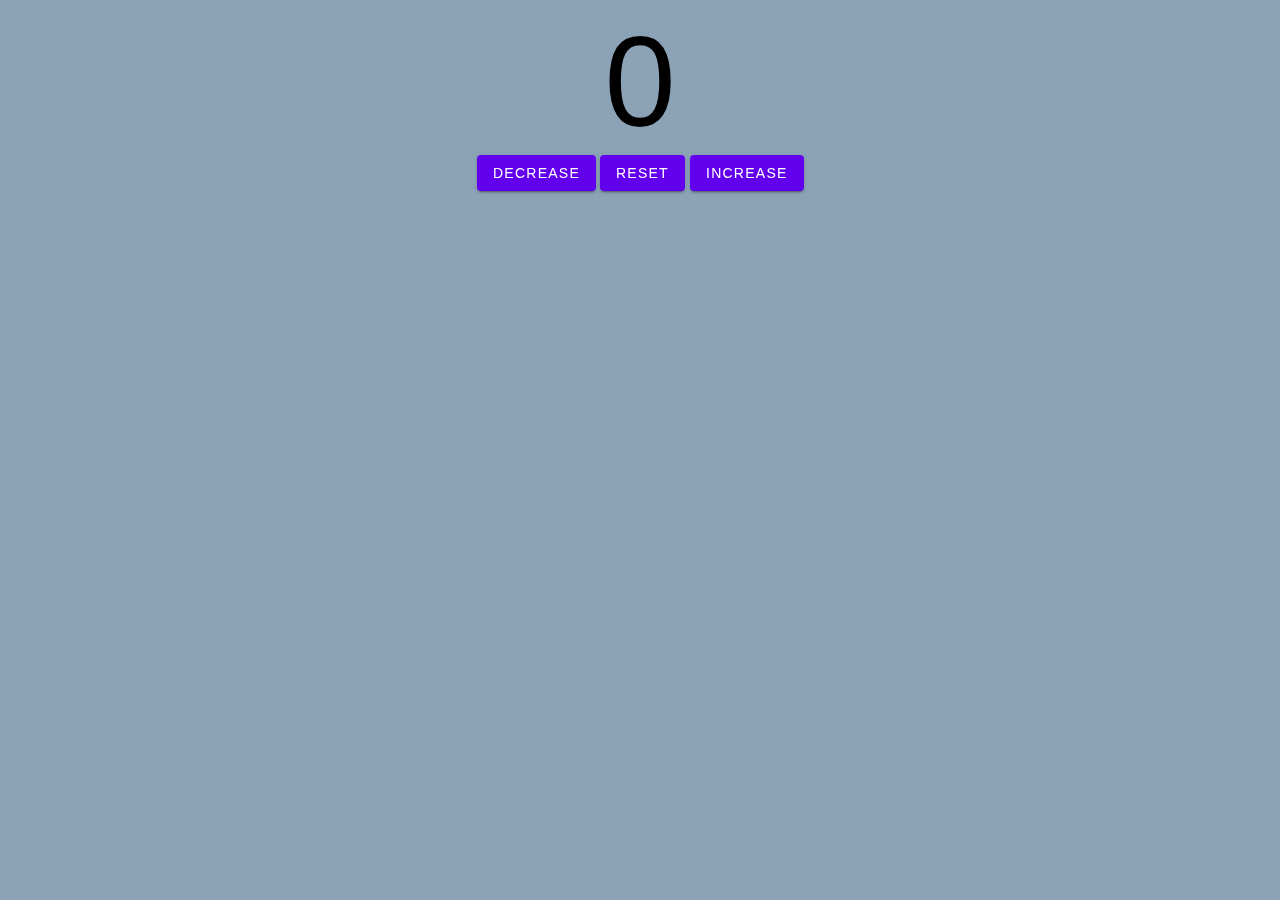
<file: counter.html>
<!DOCTYPE html>
<html lang="en">
<head>
    <meta charset="UTF-8">
    <meta name="viewport" content="width=device-width, initial-scale=1.0">
    <title>Document</title>
    <link rel="stylesheet" href="counterstyle.css">
</head>
<body>
    <div id="counter">0</div>

    <div id="buttons">
        <button class="button-61" id="decrease">decrease</button>
        <button class="button-61" id="reset">reset</button>
        <button class="button-61" id="increase">increase</button>
    </div>


    <script src="counter.js"></script>
</body>
</html>
</file>
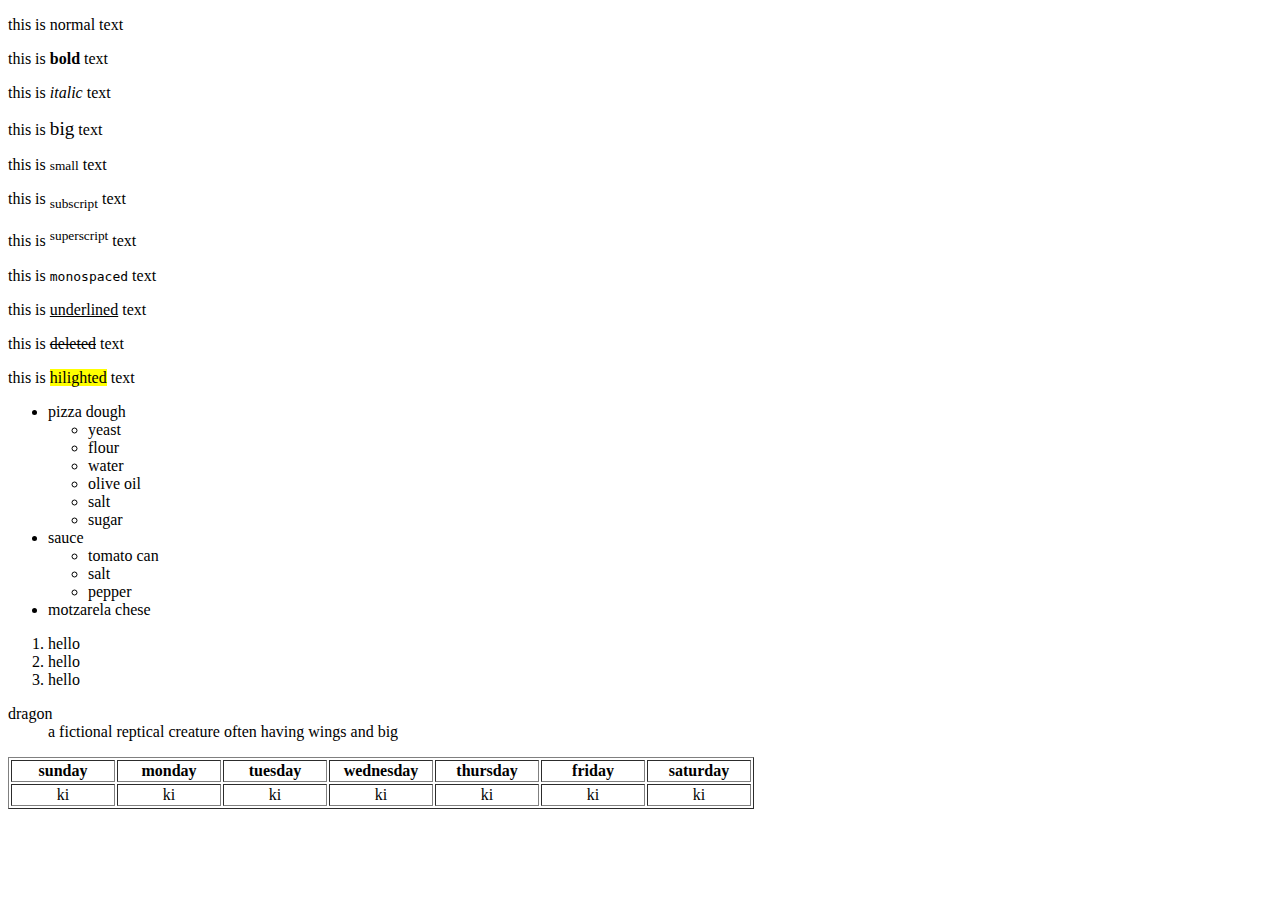
<file: formats.html>
<!DOCTYPE html>
<html lang="en">
<head>
    <meta charset="UTF-8">
    <meta name="viewport" content="width=device-width, initial-scale=1.0">
    <title>Document</title>
</head>
<body>
    
<p>this is normal text</p>
<p>this is <b>bold</b> text</p>
<p>this is <i>italic</i> text</p>
<p>this is <big>big</big> text</p>
<p>this is <small>small</small> text</p>
<p>this is <sub>subscript</sub> text</p>
<p>this is <sup>superscript</sup> text</p>
<p>this is <tt>monospaced</tt> text</p>
<p>this is <u>underlined</u> text</p>
<p>this is <del>deleted</del> text</p>
<p>this is <mark>hilighted</mark> text</p>

<!-- 
types of lists:
1. ordered list : ol
2. unordered list : ul
3. discription list : 


-->

<ul>
    <li>pizza dough</li> <ul>
        <li>yeast</li>
        <li>flour</li>
        <li>water</li>
        <li>olive oil</li>
        <li>salt</li>
        <li>sugar</li>
    </ul>
    <li>sauce</li> <ul>
        <li>tomato can</li>
        <li>salt</li>
        <li>pepper</li>
    </ul>
    <li>motzarela chese</li>
    

</ul>


<ol>
    <li>hello</li>
    <li>hello</li>
    <li>hello</li>
</ol>

<dl>
    <dt>dragon</dt>
    <dd>a fictional reptical creature often having wings and big</dd>

</dl>
<table border="1" >
    <tr align="center">
        <th width="100">sunday</th>
        <th width="100">monday</th>
        <th width="100">tuesday</th>
        <th width="100">wednesday</th>
        <th width="100">thursday</th>
        <th width="100">friday</th>
        <th width="100">saturday</th>
    </tr>
    <tr align="center">
        <td>ki</td>
        <td>ki</td>
        <td>ki</td>
        <td>ki</td>
        <td>ki</td>
        <td>ki</td>
        <td>ki</td>
    </tr>
</table>
</body>
</html>
</file>
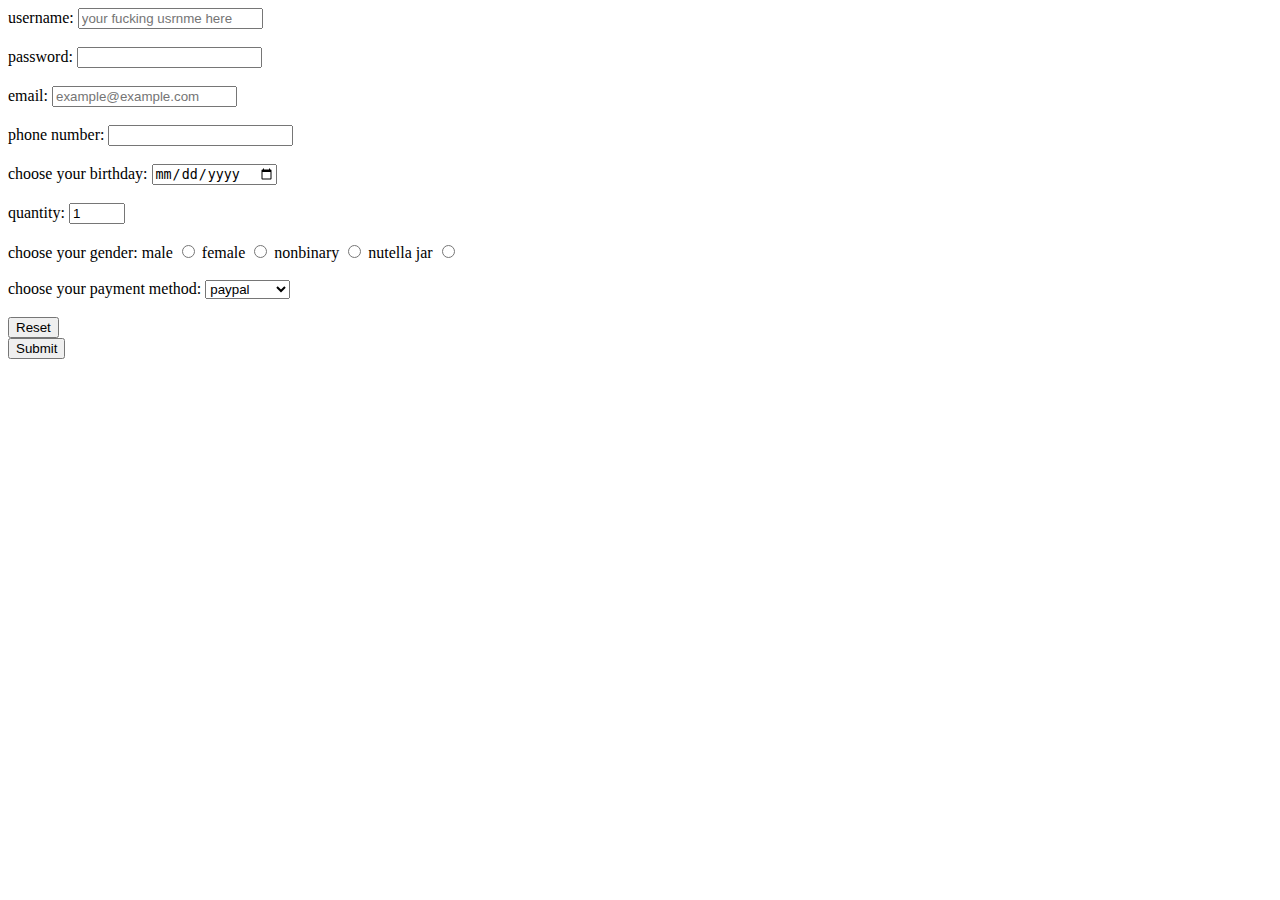
<file: forms.html>
<!DOCTYPE html>
<html lang="en">
<head>
    <meta charset="UTF-8">
    <meta name="viewport" content="width=device-width, initial-scale=1.0">
    <title>Document</title>
</head>
<body>
    <form action="" method="post">

        <label for="username">username:</label>
        <input type="text" id="username" minlength="5" maxlength="18" placeholder="your fucking usrnme here"><br><br>
        
        <label for="password">password:</label>
        <input type="password" id="password" minlength="8" maxlength="25"><br><br>
        
        <label for="email">email:</label>
        <input type="email" id="email" placeholder="example@example.com"><br><br>

        <label for="phone">phone number:</label>
        <input type="text" id="phone" pattern="[0]{1}[9]{1}[0-9]{9}"><br><br>

        <label for="bday">choose your birthday:</label>
        <input type="date" id="bday"><br><br>

        <label for="quantity">quantity:</label>
        <input type="number" id="quantity" min="1" max="99" value="1"><br><br>

        <label for="title">choose your gender:</label>

        <label for="t1">male</label>
        <input type="radio" name="title" id="t1">
        <label for="t2">female</label>
        <input type="radio" name="title" id="t2">
        <label for="t3">nonbinary</label>
        <input type="radio" name="title" id="t3">
        <label for="t4">nutella jar</label>
        <input type="radio" name="title" id="t4"><br><br>

        <label for="payment">choose your payment method:</label>
        <select name="" id="payment">
            <option value="paypal">paypal</option>
            <option value="cash">cash</option>
            <option value="creditCard">credit card</option>
            <option value="kidney">kidney</option>
            <option value="mom">your mom</option>

        </select><br><br>
       
       
       
        <input type="reset"><br>
        <input type="submit">
    
    </form>
</body>
</html>
</file>
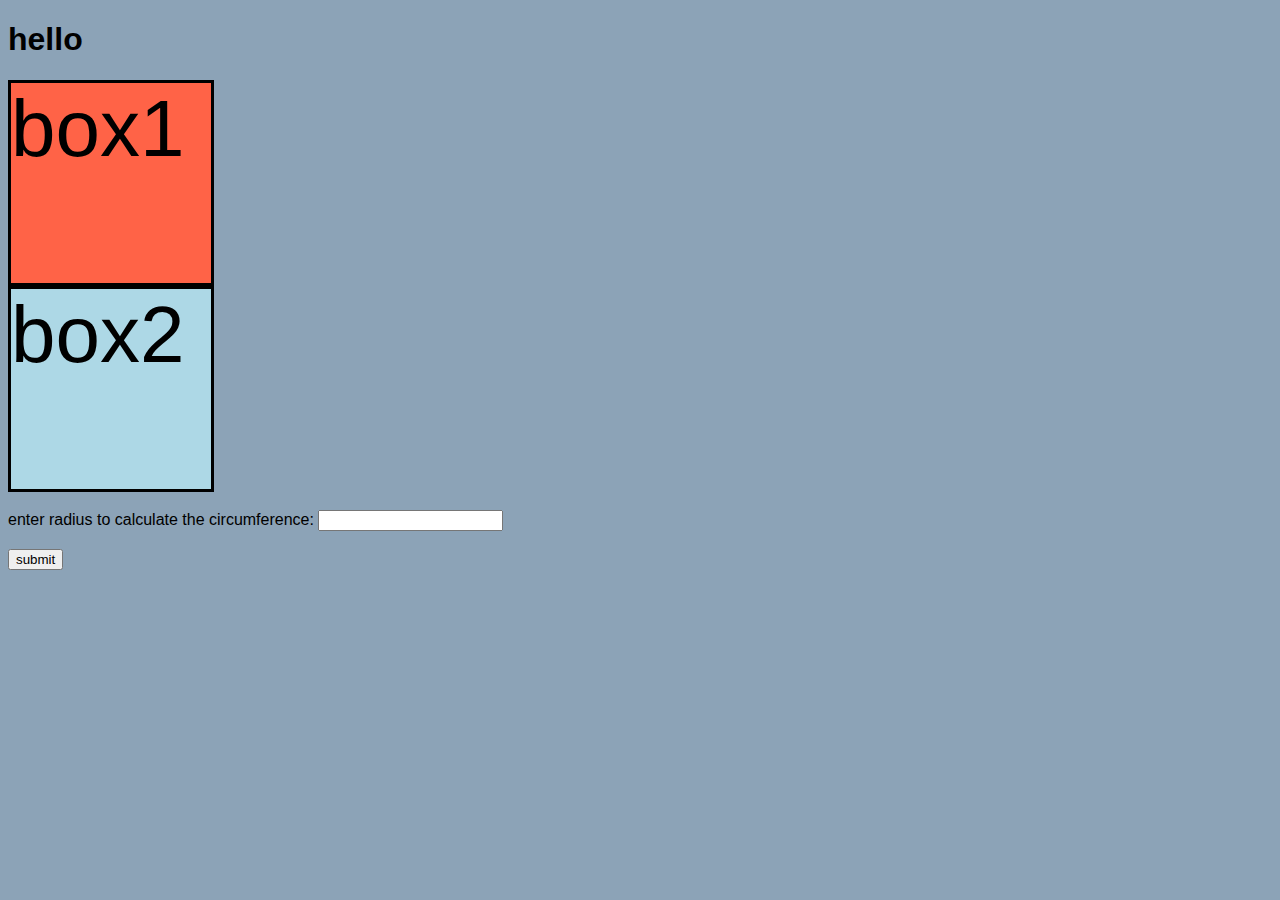
<file: js.html>
<!DOCTYPE html>
<html lang="en">
<head>
    <meta charset="UTF-8">
    <meta name="viewport" content="width=device-width, initial-scale=1.0">
    <title>Document</title>
    <link rel="stylesheet" href="style3.css">
</head>
<body>



    <h1>hello</h1>
    <div class="box" id="b1" style="font-size: 5em; width: 200px; height: 200px; display:flex;">box1</div>
    <div class="box" id="b2" style="display: flex;">box2</div><br>



    <label for="radius">enter radius to calculate the circumference:</label>
    <input type="text" id="radius"><br><br>

    
    <button id="submitbutt">submit</button>


    <script src="script.js"></script>
</body>
</html>
</file>
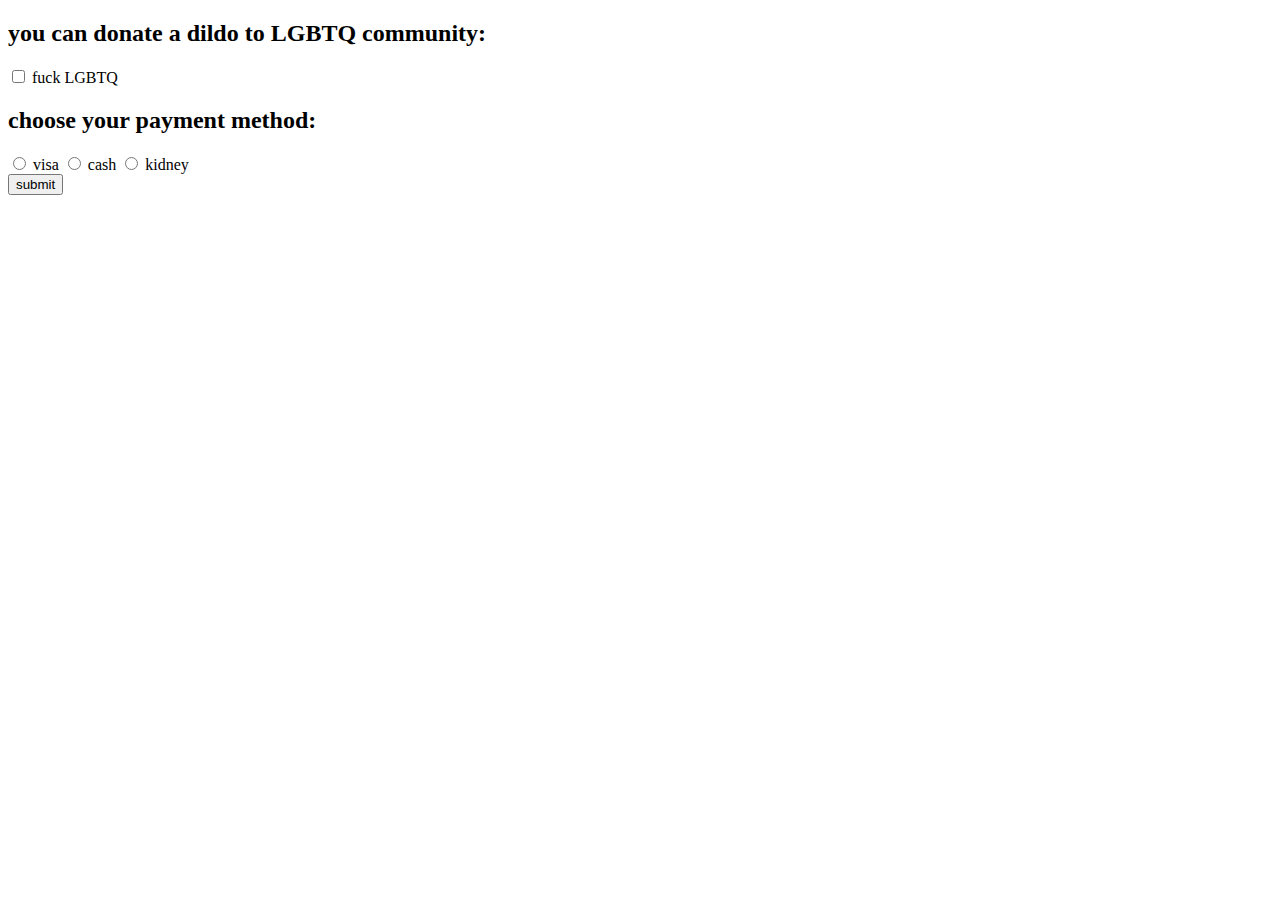
<file: checked property/checkedp.html>
<!DOCTYPE html>
<html lang="en">
<head>
    <meta charset="UTF-8">
    <meta name="viewport" content="width=device-width, initial-scale=1.0">
    <title>Document</title>
</head>
<body>

    <h2>you can donate a dildo to LGBTQ community:</h2>
    <input type="checkbox" name="d2l" id="dil">
    <label for="dil">fuck LGBTQ</label>
    
    <h2>choose your payment method:</h2>

    <input type="radio" name="payment" id="payment1">
    <label for="payment1">visa</label>


    <input type="radio" name="payment" id="payment2">
    <label for="payment2">cash</label>


    <input type="radio" name="payment" id="payment3">
    <label for="payment3">kidney</label><br>

    <button id="submit">submit</button>
    <script src="checkedp.js"></script>

    <p id="p1"></p><br>
    <p id="p2"></p>
</body>
</html>
</file>
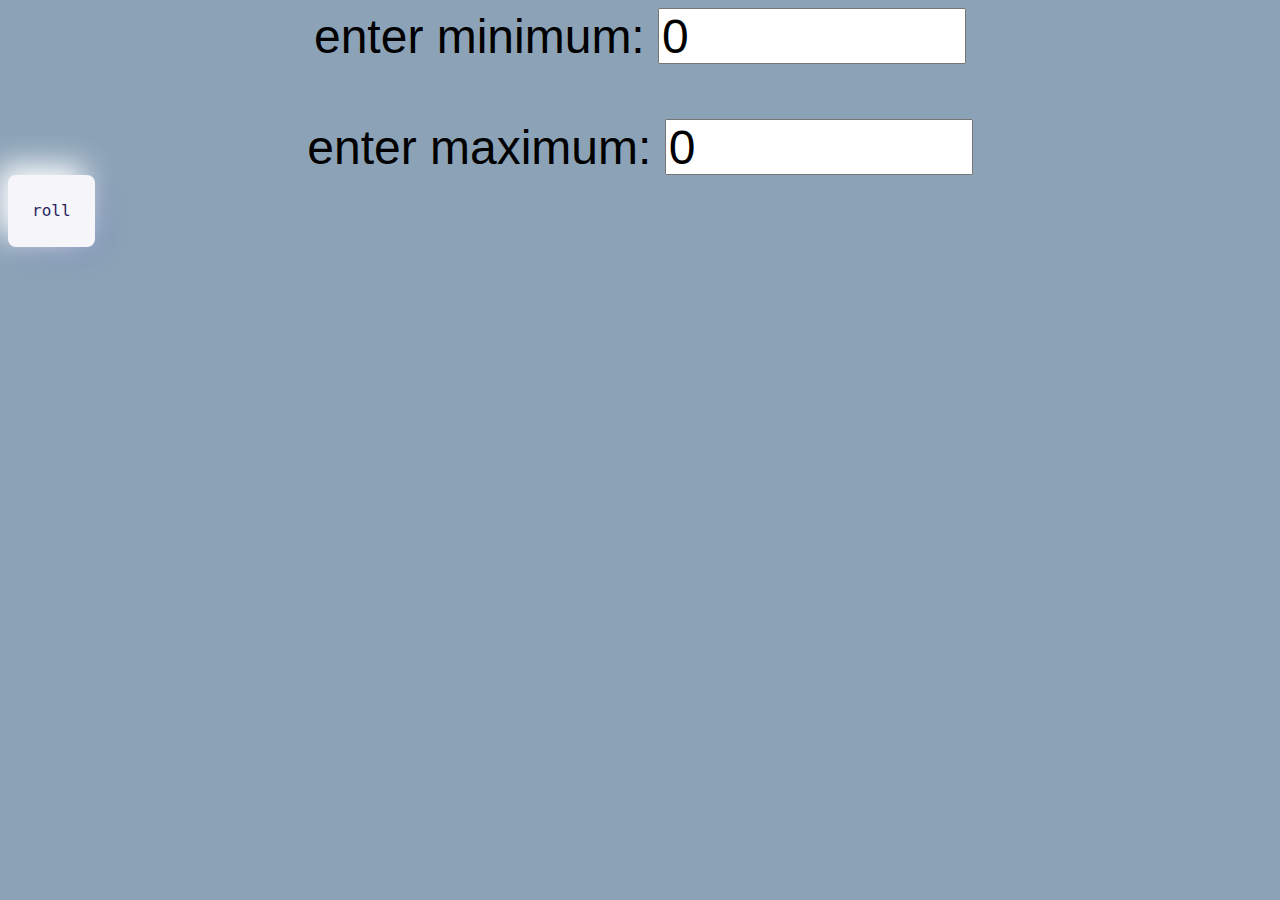
<file: random number/randomNumber.html>
<!DOCTYPE html>
<html lang="en">
<head>
    <meta charset="UTF-8">
    <meta name="viewport" content="width=device-width, initial-scale=1.0">
    <title>Document</title>
    <link rel="stylesheet" href="randomnumber.css">
</head>
<body>
    
    <div>
        <label for="min">enter minimum:</label>
        <input class="input" type="number" id="min" value=0><br><br>

        <label for="max">enter maximum:</label>
        <input class="input" type="number" id="max" value=0><br>

        <button class="button-67" id="roll">roll</button><br>
        <p id="result"></p>
    
    </div>
    <script src="randomNumber.js"></script>
</body>
</html>
</file>
<file: counterstyle.css>
body{
    font-family: Verdana, Geneva, Tahoma, sans-serif;
    background-color: rgb(140, 163, 183);
    overflow: auto;
}

#counter{
    text-align: center;
    font-size: 8em;
}

#buttons{
    text-align: center;
}


/* CSS */
.button-61 {
  align-items: center;
  appearance: none;
  border-radius: 4px;
  border-style: none;
  box-shadow: rgba(0, 0, 0, .2) 0 3px 1px -2px,rgba(0, 0, 0, .14) 0 2px 2px 0,rgba(0, 0, 0, .12) 0 1px 5px 0;
  box-sizing: border-box;
  color: #fff;
  cursor: pointer;
  display: inline-flex;
  font-family: Roboto,sans-serif;
  font-size: .875rem;
  font-weight: 500;
  height: 36px;
  justify-content: center;
  letter-spacing: .0892857em;
  line-height: normal;
  min-width: 64px;
  outline: none;
  overflow: visible;
  padding: 0 16px;
  position: relative;
  text-align: center;
  text-decoration: none;
  text-transform: uppercase;
  transition: box-shadow 280ms cubic-bezier(.4, 0, .2, 1);
  user-select: none;
  -webkit-user-select: none;
  touch-action: manipulation;
  vertical-align: middle;
  will-change: transform,opacity;
}

.button-61:hover {
  box-shadow: rgba(0, 0, 0, .2) 0 2px 4px -1px, rgba(0, 0, 0, .14) 0 4px 5px 0, rgba(0, 0, 0, .12) 0 1px 10px 0;
}

.button-61:disabled {
  background-color: rgba(0, 0, 0, .12);
  box-shadow: rgba(0, 0, 0, .2) 0 0 0 0, rgba(0, 0, 0, .14) 0 0 0 0, rgba(0, 0, 0, .12) 0 0 0 0;
  color: rgba(0, 0, 0, .37);
  cursor: default;
  pointer-events: none;
}

.button-61:not(:disabled) {
  background-color: #6200ee;
}

.button-61:focus {
  box-shadow: rgba(0, 0, 0, .2) 0 2px 4px -1px, rgba(0, 0, 0, .14) 0 4px 5px 0, rgba(0, 0, 0, .12) 0 1px 10px 0;
}

.button-61:active {
  box-shadow: rgba(0, 0, 0, .2) 0 5px 5px -3px, rgba(0, 0, 0, .14) 0 8px 10px 1px, rgba(0, 0, 0, .12) 0 3px 14px 2px;
  background: #3d2d54;
}
</file>
<file: style3.css>
body{
    font-family: Verdana, Geneva, Tahoma, sans-serif;
}
.box{
    border: solid 3px;
    width: 200px;
    height: 200px;
    font-size: 5em;
}

.images{
    height: 200px;
}

#b1{
    height: 250px;
    width: calc(100% - 6px);    
    font-size: 40px;
    background-color: tomato;
    margin-top: 15px;
    overflow: auto;
}

#b2{
    background-color: lightblue;
    overflow: auto;

}


body{

    background-color: rgb(140, 163, 183);
    overflow: auto;
}

img{
    float:left;
    margin: 5px;

}
img:hover{
    margin-top: 10px;
    transition-duration: .1s;
}
</file>
<file: random number/randomnumber.css>
body{
    border-radius: 5px;
    font-family: Verdana, Geneva, Tahoma, sans-serif;
    background-color: rgb(140, 163, 183);
    overflow: auto;
}

div {
    font-size: 3em;
    text-align: center;
}

.input{
    width: 300px;
    height: 50px;
    font-size: 1em;
}

button{
    border-radius: 2px;

}



/* CSS */
.button-67 {
  align-items: center;
  background: #f5f5fa;
  border: 0;
  border-radius: 8px;
  box-shadow: -10px -10px 30px 0 #fff,10px 10px 30px 0 #1d0dca17;
  box-sizing: border-box;
  color: #2a1f62;
  cursor: pointer;
  display: flex;
  font-family: "Cascadia Code",Consolas,Monaco,"Andale Mono","Ubuntu Mono",monospace;
  font-size: 1rem;
  justify-content: center;
  line-height: 1.5rem;
  padding: 15px;
  position: relative;
  text-align: left;
  transition: .2s;
  user-select: none;
  -webkit-user-select: none;
  touch-action: manipulation;
  white-space: pre;
  width: max-content;
  word-break: normal;
  word-spacing: normal;
}

.button-67:hover {
  background: #f8f8ff;
  box-shadow: -15px -15px 30px 0 #fff, 15px 15px 30px 0 #1d0dca17;
}

@media (min-width: 768px) {
  .button-67 {
    padding: 24px;
  }
}
</file>
